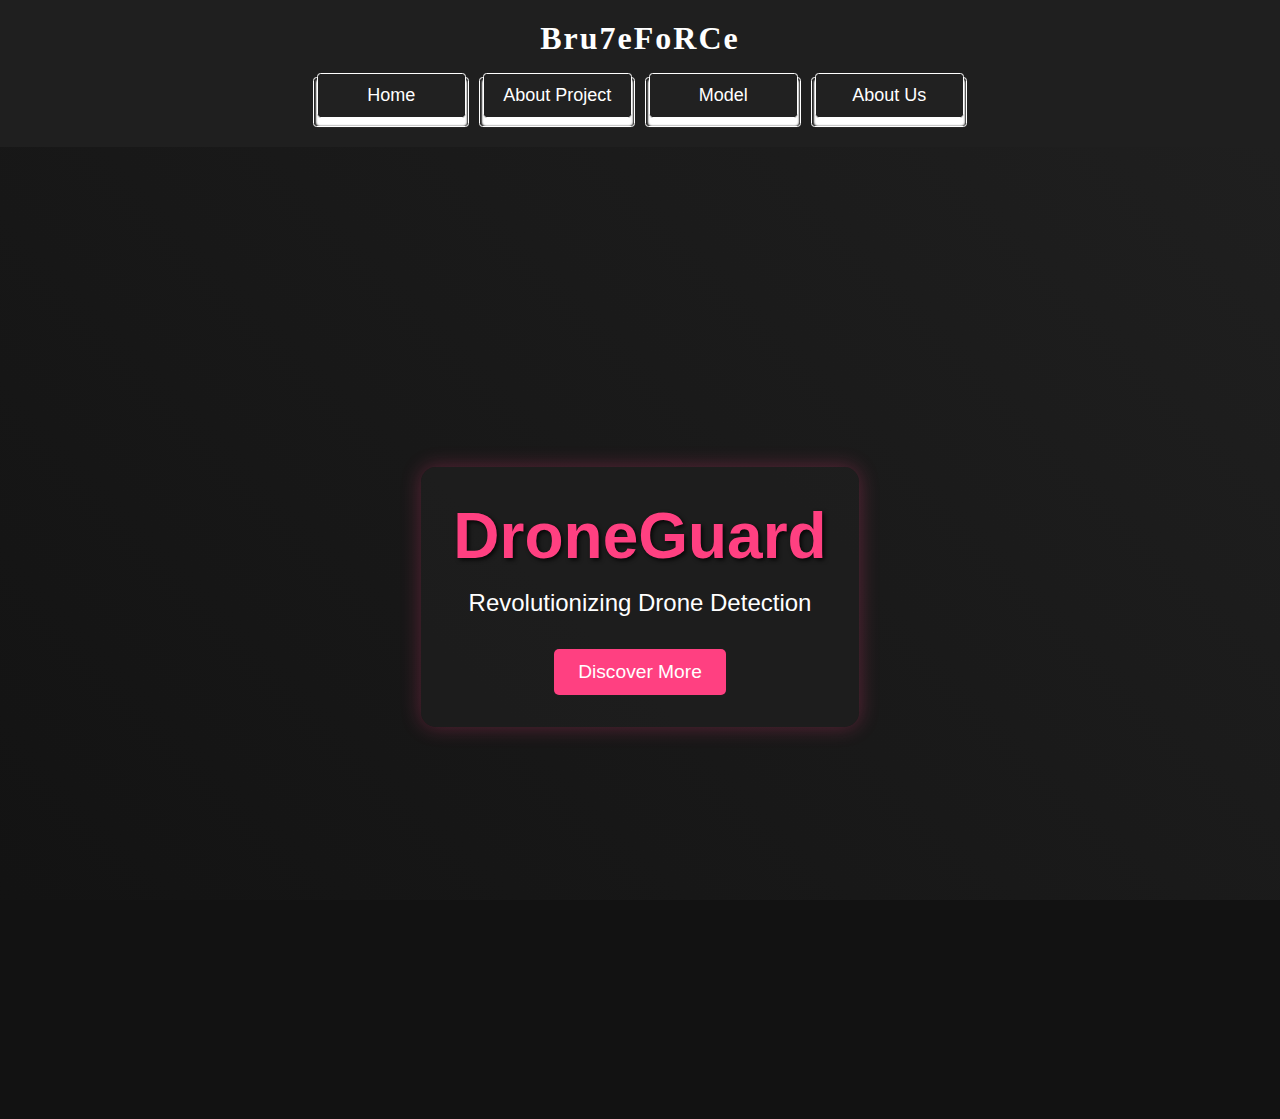
<file: index.html>
<!DOCTYPE html>
<html lang="en">
<head>
    <meta charset="UTF-8">
    <meta name="viewport" content="width=device-width, initial-scale=1.0">
    <title>Project1</title>
    <link rel="stylesheet" href="style.css">
</head>
<body>
    <!-- header -->
    <header>
        <div class="header">
            <div class="logo">
                <h1>Bru7eFoRCe</h1>
            </div>
            <div class="button-container">
                <button><a href="#home">Home</a></button>
                <button><a href="about.html">About Project</a></button>
                <button><a href="https://airguardian.streamlit.app">Model</a></button>
                <button><a href="team.html">About Us</a></button>
            </div>
        </div>
        
    </header>
    <!-- main body -->
    <main>
        <!-- Home part -->
        <section id="home" class="section home-section">
            <div class="home-content">
                <h1>DroneGuard</h1>
                <p>Revolutionizing Drone Detection</p>
                <a href="about.html" class="cta-button">Discover More</a>
            </div>
        </section>
    </main>

     <!-- footer -->
    <footer>
        <p>© 2024 Bharat Electronics Limited (BEL).</p>
        <p> All rights reserved.</p>
    </footer>
</body>
</html>
</file>
<file: style.css>
/* body */
*{
    margin: 0;
    padding: 0;
    box-sizing: border-box;
    font-family: 'Segoe UI', Tahoma, Geneva, Verdana, sans-serif;
}

body, html {
    height: 100%;
    overflow-x: hidden;
    background-color: #121212; /* Dark background */
    color: #ffffff; /* Light text */
}

/* Header*/
.header {
    background-color: #1f1f1f; /* Slightly lighter dark color for header */
    padding: 20px;
    display: flex;
    flex-direction: column; /* Stack the logo and buttons vertically */
    align-items: center;
    position: sticky;
    top: 0;
    z-index: 100;
}

.header .logo h1 {
    color: #ffffff;
    font-size: 2rem; /* Larger font size for emphasis */
    font-weight: 700; /* Bold font weight */
    letter-spacing: 2px; /* Spacing between letters */
    font-family: Angeline;
    margin-bottom: 20px; /* Space between the logo and buttons */
}

/* Button Container */
.button-container {
    display: flex;
    flex-wrap: wrap;
    justify-content: center;
    gap: 10px; /* Space between buttons */
}

/* Header Buttons */
button {
    padding: 0.1em 0.25em;
    width: 13em;
    height: 4.2em;
    background-color: #212121;
    border: 0.08em solid #fff;
    border-radius: 0.3em;
    font-size: 12px;
    cursor: pointer;
}

button a {
    position: relative;
    display: flex;
    justify-content: center;
    align-items: center;
    bottom: 0.4em;
    width: 8.25em;
    height: 2.5em;
    background-color: #212121;
    border-radius: 0.2em;
    font-size: 1.5em;
    color: #fff;
    border: 0.08em solid #fff;
    box-shadow: 0 0.4em 0.1em 0.019em #fff;
    text-decoration: none;
}

button a:hover {
    transition: all 0.5s;
    transform: translate(0, 0.4em);
    border: 0.08em solid #ff4081;
    box-shadow: 0 0 0 0 #ff4081;
}

button a:not(hover) {
    transition: all 1s;
}


/*---------------------------------- Main -------------------------------------*/
/* Home */
/* Home */
.home-section {
    position: relative;
    width: 100%;
    height: 100vh;
    overflow: hidden;
    display: flex;
    justify-content: center;
    align-items: center;
    background: linear-gradient(45deg, #121212, #1f1f1f);
}

.home-content {
    z-index: 2;
    text-align: center;
    padding: 2rem;
    background-color: rgba(31, 31, 31, 0.7);
    border-radius: 15px;
    box-shadow: 0 0 20px rgba(255, 64, 129, 0.3);
}

.home-content h1 {
    font-size: 4rem;
    color: #ff4081;
    text-shadow: 2px 2px 4px rgba(0, 0, 0, 0.8);
    font-family: 'Segoe UI', Tahoma, Geneva, Verdana, sans-serif;
    margin-bottom: 1rem;
}

.home-content p {
    font-size: 1.5rem;
    color: #ffffff;
    margin-bottom: 2rem;
}

.home-content .cta-button {
    display: inline-block;
    padding: 0.75rem 1.5rem;
    background-color: #ff4081;
    color: #ffffff;
    text-decoration: none;
    border-radius: 5px;
    font-size: 1.2rem;
    transition: all 0.3s ease;
}

.home-content .cta-button:hover {
    background-color: #ffffff;
    color: #ff4081;
    transform: translateY(-3px);
    box-shadow: 0 5px 15px rgba(255, 64, 129, 0.4);
}

@keyframes pulse {
    0% {
        transform: scale(1);
    }
    50% {
        transform: scale(1.05);
    }
    100% {
        transform: scale(1);
    }
}

.home-content h1 {
    animation: pulse 2s infinite;
}
/*---------------------------------- Footer -----------------------------------*/
footer {
    background-color: #1f1f1f;
    padding: 20px;
    text-align: center;
    font-size: 0.9rem;
}
</file>
